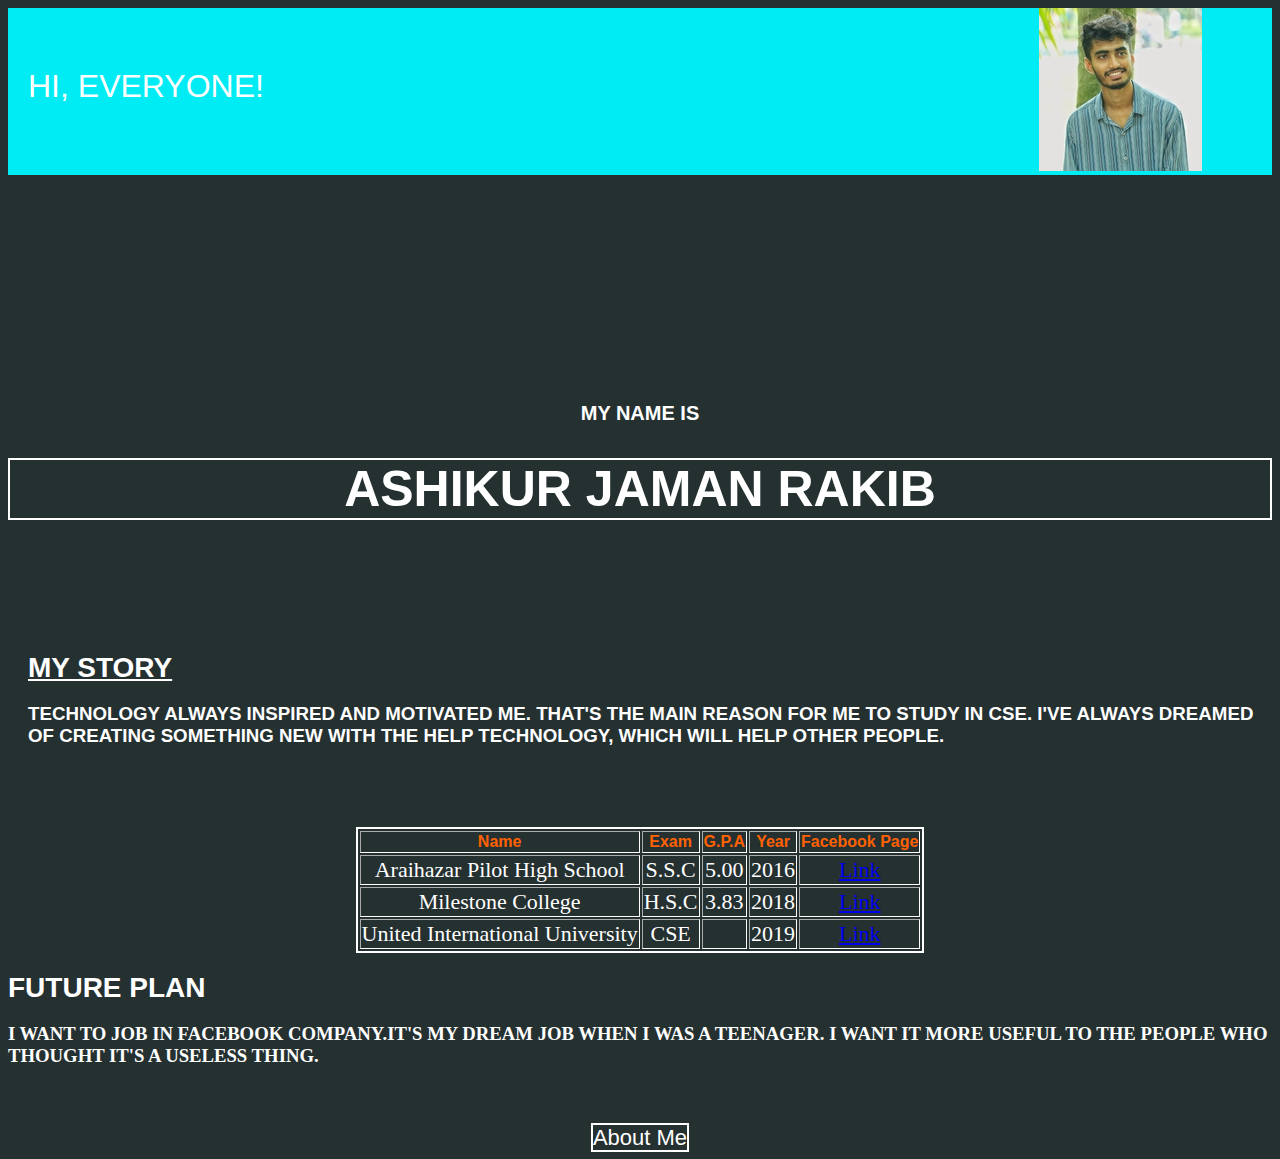
<file: index.html>
<!DOCTYPE html>
<html>
<head>
	<title>Welcome | To My Website</title>
	<link rel="stylesheet" type="text/css" href="design.css">
</head>
<body>
	<div class="header">
		<h1>Hi, Everyone!</h1>
		<img src="Webp.net-resizeimage.jpg">
	</div>
	<div class="name">
		<h4>My Name Is</h4>
		<h1>Ashikur Jaman Rakib</h1>
	</div>
	<div class="story">
		<h1><u>My Story</u></h1>
		<h3>Technology always inspired  and motivated me. That's the main reason for me to study in CSE. I've always dreamed of creating something new with the help technology, which will help other people. </h3>
	</div>
	<div class="education">
		<table align="center" border="2">
			<tr>
				<th>Name</th>
				<th>Exam</th>
				<th>G.P.A</th>
				<th>Year</th>
				<th>Facebook Page</th>
			</tr>
			<tr>
				<td>
Araihazar Pilot High School</td>
				<td>S.S.C</td>
				<td>5.00</td>
				<td>2016</td>
				<td><a href="https://www.facebook.com/A.P.H.school/">Link</a></td>
			</tr>
			<tr>
				<td>
Milestone College</td>
				<td>H.S.C</td>
				<td>3.83</td>
				<td>2018</td>
				<td><a href="https://www.facebook.com/MilestoneCollegeUttaraDhaka"/>Link</a></td>
			</tr>
			<tr>
				<td>United International University</td>
				<td>CSE</td>
				<td>&nbsp</td>
				<td>2019</td>
				<td><a href="https://www.facebook.com/uiuinfo/?ref=br_rs">Link</a></td>
			</tr>
		</table>
		</div>
		<div class="plan">
			<h1>Future Plan</h1>
			<h3>I Want to job in Facebook Company.It's my dream job when I was a teenager. I want it more useful to the people who thought it's a useless thing.</h3>
		</div>
		<div class="second">
			<a href="about.html" align="center">About Me</a>
		</div>
		
</body>
</html>
</file>
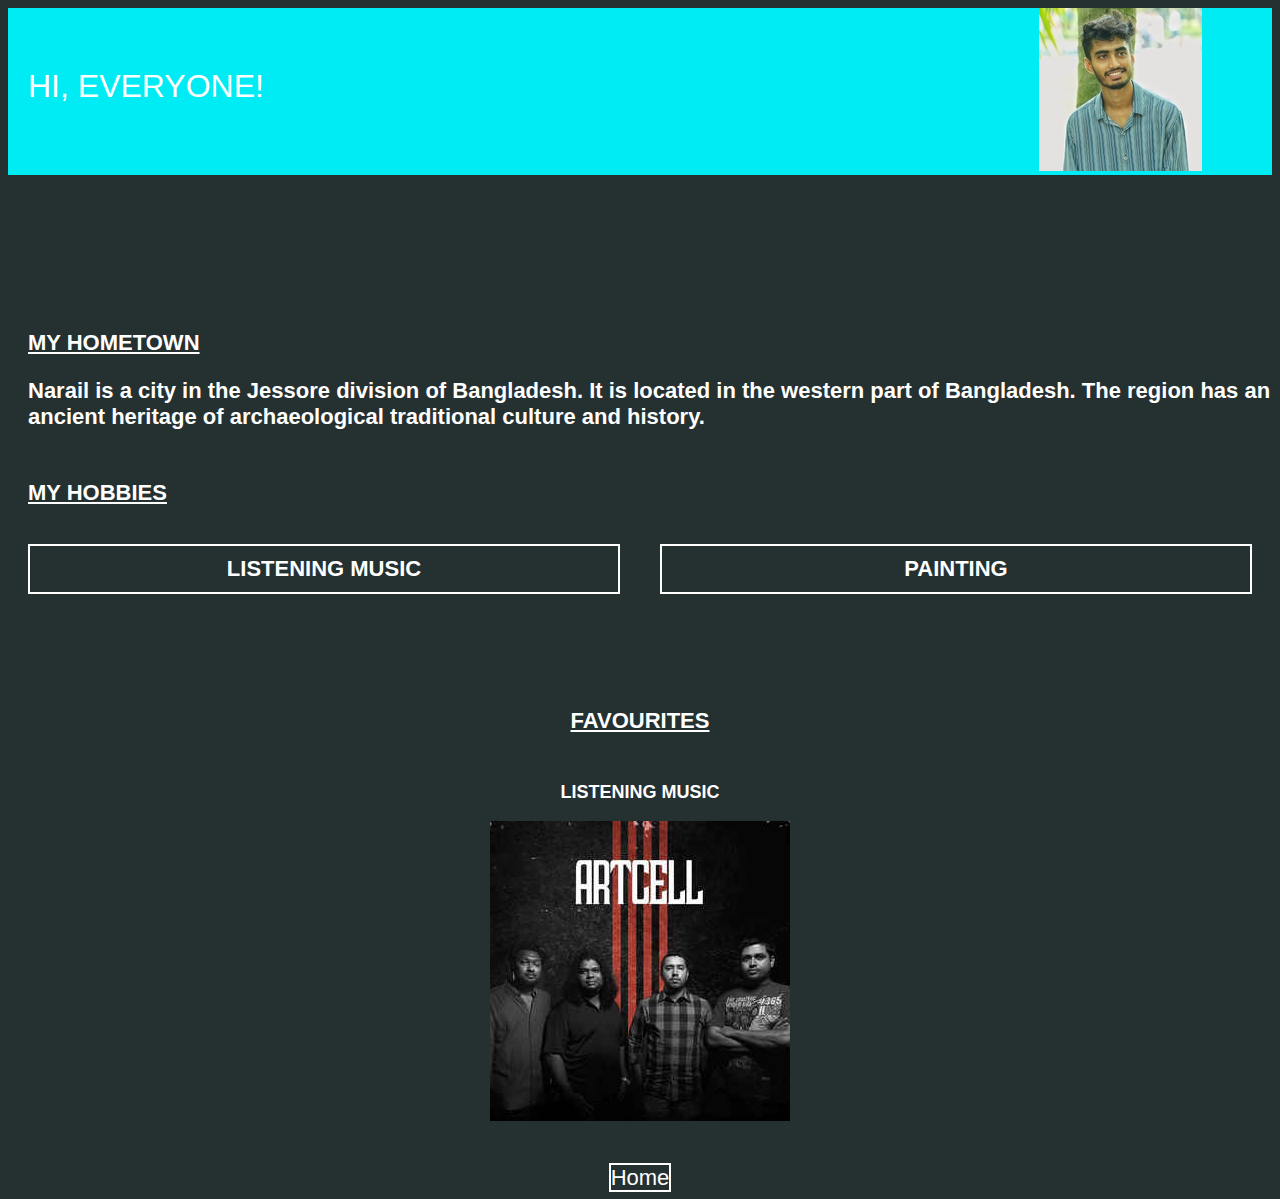
<file: about.html>
<!DOCTYPE html>
<html>
<head>
	<title>About ME| Ashikur Jaman Rakib </title>
	<link rel="stylesheet" type="text/css" href="design.css">
</head>
<body>
	<div class="header">
		<h1>Hi, Everyone!</h1>
		<img src="Webp.net-resizeimage.jpg">
	</div>
	<div class="hometown">
		<h1>My Hometown</h1>
		<h3>Narail is a city in the Jessore division of Bangladesh. It is located in the western part of Bangladesh. The region has an ancient heritage of archaeological traditional culture and history.</h3>
	</div>
	<div class="hobbies">
		<h1>My hobbies</h1>
		<h3>
			<ul>
		
				<li>listening Music</li>
				<li>Painting</li>
			</ul>
		</h3>
	</div>
	<div class="favourite">
		<h1>favourites</h1>
		<h3>
			Listening Music
		</h3>
		<img src="artcell.jpg">
	</div>
    <div class="first">
		<a href="index.html" align="center">Home</a>
	</div>
</body>
</html>
</file>
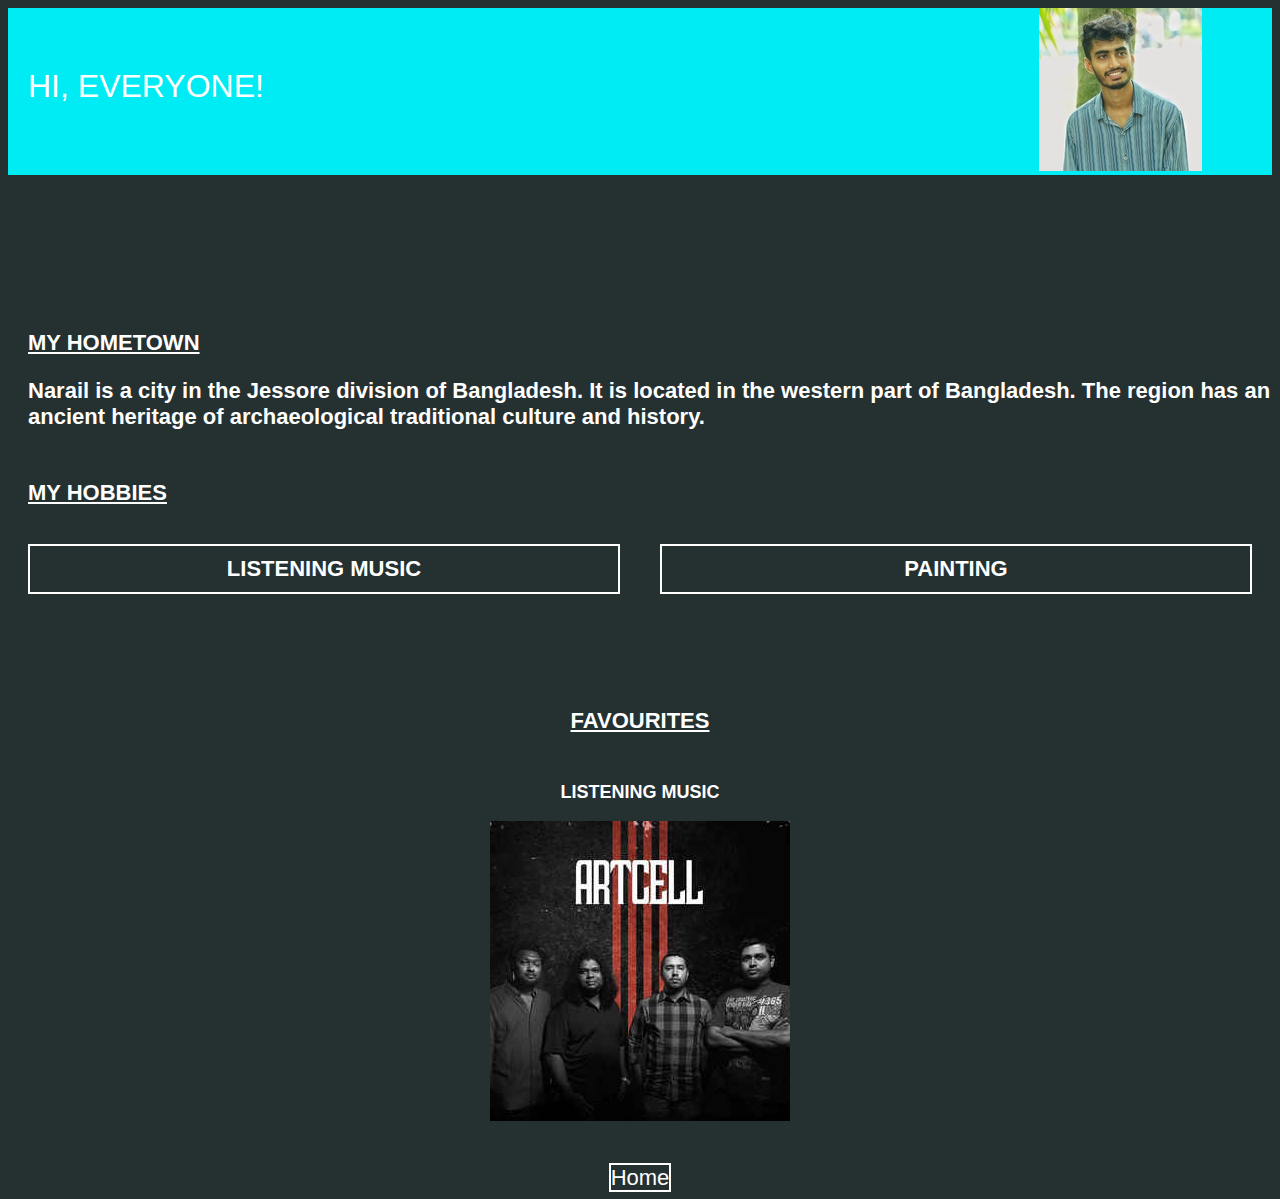
<file: about2.html>
<!DOCTYPE html>
<html>
<head>
	<title>About ME| Ashikur Jaman Rakib </title>
	<link rel="stylesheet" type="text/css" href="design.css">
</head>
<body>
	<div class="header">
		<h1>Hi, Everyone!</h1>
		<img src="Webp.net-resizeimage.jpg">
	</div>
	<div class="hometown">
		<h1>My Hometown</h1>
		<h3>Narail is a city in the Jessore division of Bangladesh. It is located in the western part of Bangladesh. The region has an ancient heritage of archaeological traditional culture and history.</h3>
	</div>
	<div class="hobbies">
		<h1>My hobbies</h1>
		<h3>
			<ul>
		
				<li>listening Music</li>
				<li>Painting</li>
			</ul>
		</h3>
	</div>
	<div class="favourite">
		<h1>favourites</h1>
		<h3>
			Listening Music
		</h3>
		<img src="artcell.jpg">
	</div>
    <div class="first">
		<a href="rakib new.html" align="center">Home</a>
	</div>
</body>
</html>
</file>
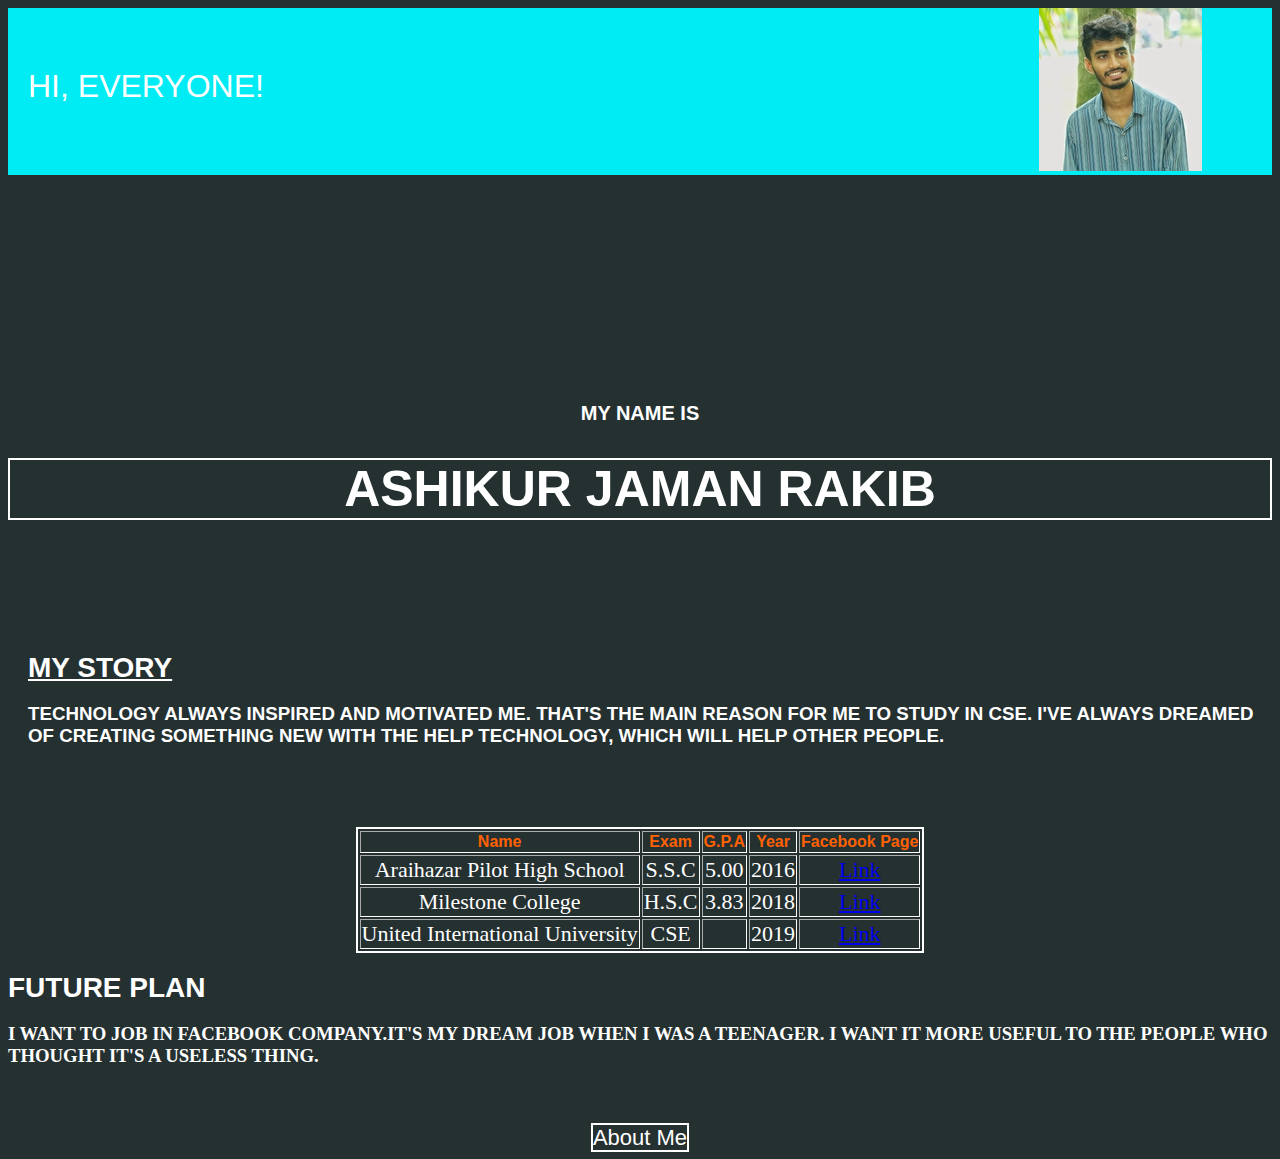
<file: rakib new.html>
<!DOCTYPE html>
<html>
<head>
	<title>Welcome | To My Website</title>
	<link rel="stylesheet" type="text/css" href="design.css">
</head>
<body>
	<div class="header">
		<h1>Hi, Everyone!</h1>
		<img src="Webp.net-resizeimage.jpg">
	</div>
	<div class="name">
		<h4>My Name Is</h4>
		<h1>Ashikur Jaman Rakib</h1>
	</div>
	<div class="story">
		<h1><u>My Story</u></h1>
		<h3>Technology always inspired  and motivated me. That's the main reason for me to study in CSE. I've always dreamed of creating something new with the help technology, which will help other people. </h3>
	</div>
	<div class="education">
		<table align="center" border="2">
			<tr>
				<th>Name</th>
				<th>Exam</th>
				<th>G.P.A</th>
				<th>Year</th>
				<th>Facebook Page</th>
			</tr>
			<tr>
				<td>
Araihazar Pilot High School</td>
				<td>S.S.C</td>
				<td>5.00</td>
				<td>2016</td>
				<td><a href="https://www.facebook.com/A.P.H.school/">Link</a></td>
			</tr>
			<tr>
				<td>
Milestone College</td>
				<td>H.S.C</td>
				<td>3.83</td>
				<td>2018</td>
				<td><a href="https://www.facebook.com/MilestoneCollegeUttaraDhaka"/>Link</a></td>
			</tr>
			<tr>
				<td>United International University</td>
				<td>CSE</td>
				<td>&nbsp</td>
				<td>2019</td>
				<td><a href="https://www.facebook.com/uiuinfo/?ref=br_rs">Link</a></td>
			</tr>
		</table>
		</div>
		<div class="plan">
			<h1>Future Plan</h1>
			<h3>I Want to job in Facebook Company.It's my dream job when I was a teenager. I want it more useful to the people who thought it's a useless thing.</h3>
		</div>
		<div class="second">
			<a href="about2.html" align="center">About Me</a>
		</div>
		
</body>
</html>
</file>
<file: design.css>
body
{
	background-color: #253031;
}
.header
{
	background-color: #00ecf4;
	margin-bottom: 100px;
}
.header h1
{
	color: white;
	font-family: sans-serif;
	text-transform: uppercase;
	font-weight: 200;
	margin-top: 60px;
	padding-left: 20px;
	float: left;
	width: 80%;
}
.name 
{
	padding-top: 100px;
	text-transform: uppercase;
	font-family: sans-serif;
}
.name h4
{
	text-align:center;
	font-size: 20px;
	color: white;
}
.name h1
{
	text-align:center;
	font-size: 50px;
	border: 2px solid white;
	text-decoration: none;
	color: white;
}
table 
{
	margin-top: 80px;
	text-align: center;
	border: 2px solid white;
	font-size: 22px;
}
table tr th
{
	font-family: sans-serif;
	font-size: 16px;
	color: #ff6201;
}
table tr td
{
	color: white;
}
.story
{
	font-family: sans-serif;
	color: black;
	padding-left: 20px;
	padding-top: 80px;

}
.story h1
{
	text-align: left;
	text-transform: uppercase;
	font-size: 28px;
	color: white;	
}
.story h3
{
    text-align: left;
	text-transform: uppercase;
	color: white;
}
.plan h1
{
	text-align: left;
	text-transform: uppercase;
	font-size: 28px;
	color: white;
	font-family: sans-serif;	
}
.plan h3
{
    text-align: left;
	text-transform: uppercase;
	color: white;
}
.second
{
	padding-top: 40px;
	text-align: center;
}
.second a
{
	font-size: 22px;
	font-family: sans-serif;
	color: white;
	text-decoration: none;
	border: 2px solid white;
}
.hometown
{
	padding-top: 40px;
}
.hometown h1
{
	color: white;
	text-transform: uppercase;
	text-decoration: underline;
	font-size: 22px;
	font-family: sans-serif;
	padding-left: 20px;
}
.hometown h3
{
	color: white;
	font-size: 22px;
	font-family: sans-serif;
	padding-left: 20px;
}
.hobbies
{
	margin-top: 50px;
}
.hobbies h1
{
	color: white;
	text-transform: uppercase;
	text-decoration: underline;
	font-family: sans-serif;
	font-size: 22px;
	padding-left: 20px;

}
.hobbies ul
{
	margin: 0;
	padding: 0;
	display: flex;
	flex-direction: row;

}
.hobbies ul li 
{
	flex: 1;

	list-style: none;
	margin: 20px 20px;
	text-align: center;
	display: block;
	padding: 10px;
	font-family: sans-serif;
	color: white;
	text-transform: uppercase;
	font-size: 22px;
	border: 2px solid white;
}
.favourite
{
	text-align: center;
	font-family: sans-serif;
	padding-top: 60px;
}
.favourite h1
{
	font-size: 22px;
	color: white;
	text-transform: uppercase;
	text-decoration: underline;
}
.favourite h3
{
	
	padding-top:30px;
	font-size: 18px;
	color: white;
	text-transform: uppercase;

}
.first
{
	padding-top: 40px;
	text-align: center;
}
.first a
{
	font-size: 22px;
	font-family: sans-serif;
	color: white;
	text-decoration: none;
	border: 2px solid white;
}
</file>
